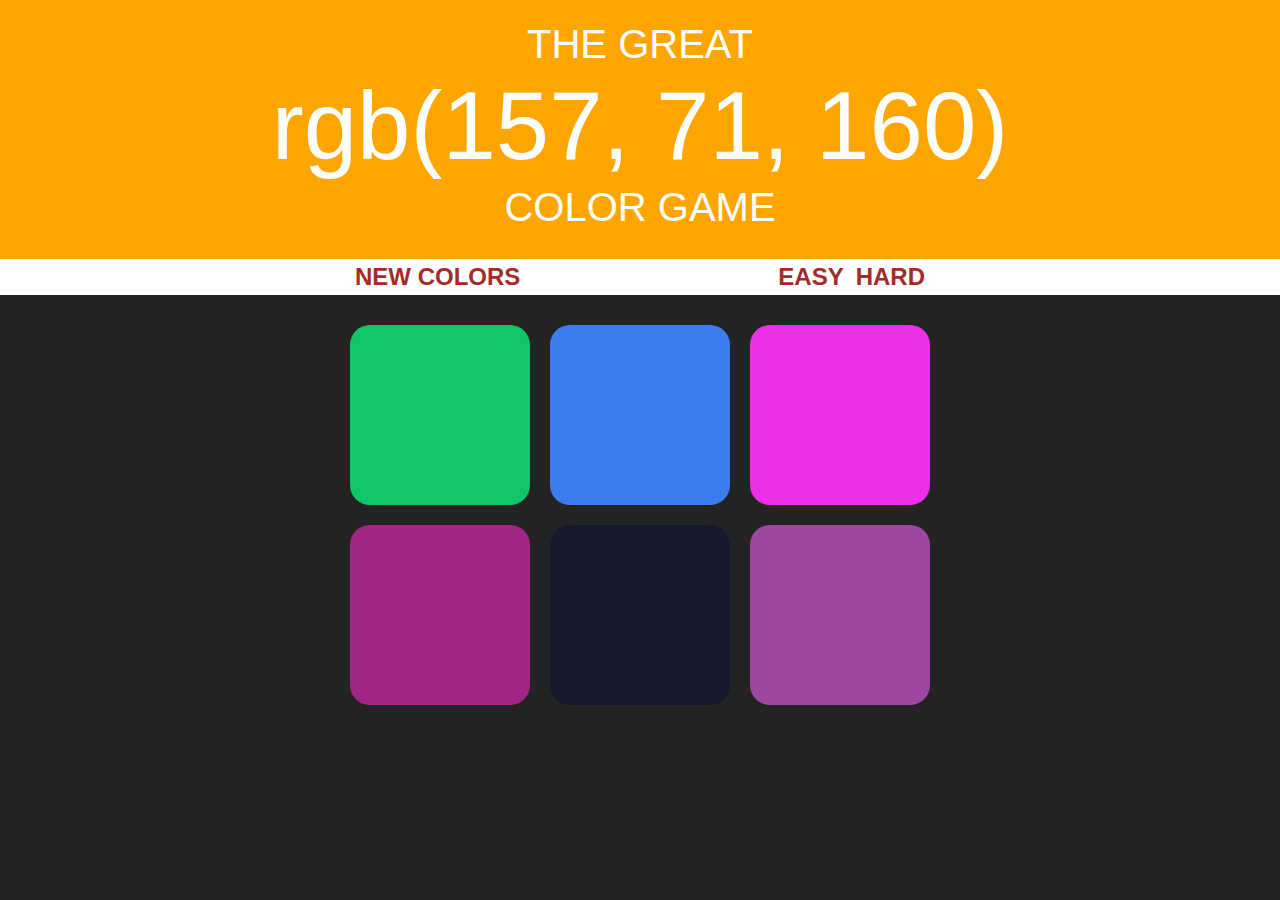
<file: index.html>
<!DOCTYPE html>
<html>
<head>
	<title>Color Picker</title>
	<link rel="stylesheet" type="text/css" href="CSS Files/bootstrap4.css">
	<link rel="stylesheet" type="text/css" href="CSS Files/colorpicker.css">
</head>
<body>

<div id="topsection">
	<h1 class="display-5 text-white text-center">THE GREAT <br><span id="colorSelected" class="display-1"> RGB</span> <br>COLOR GAME</h1>
</div>
<div id="navstrip">
	<div class="container d-flex justify-content-between align-items-center py-0">
		<div class="link py-0">
			<a id="reload" href="index.html">NEW COLORS</a>
		</div>
		<div>
			<span id="message" class="lead"></span>
		</div>
		<div class="d-flex">
			<div class="link mx-2">
				<a href="#" id="easy" class="mx-1 link">EASY</a>
			</div>
			<div class="link">
				<a href="index.html" id="hard" class="link">HARD</a>
			</div>			
		</div>		
	</div>
</div>
<div id="container">
		<div class="square"></div>
		<div class="square"></div>	
		<div class="square"></div>	
		<div class="square"></div>	
		<div class="square"></div>	
		<div class="square"></div>			
</div>

	<script type="text/javascript" src="JS Files/colorpicker.js"></script>
</body>
</html>
</file>
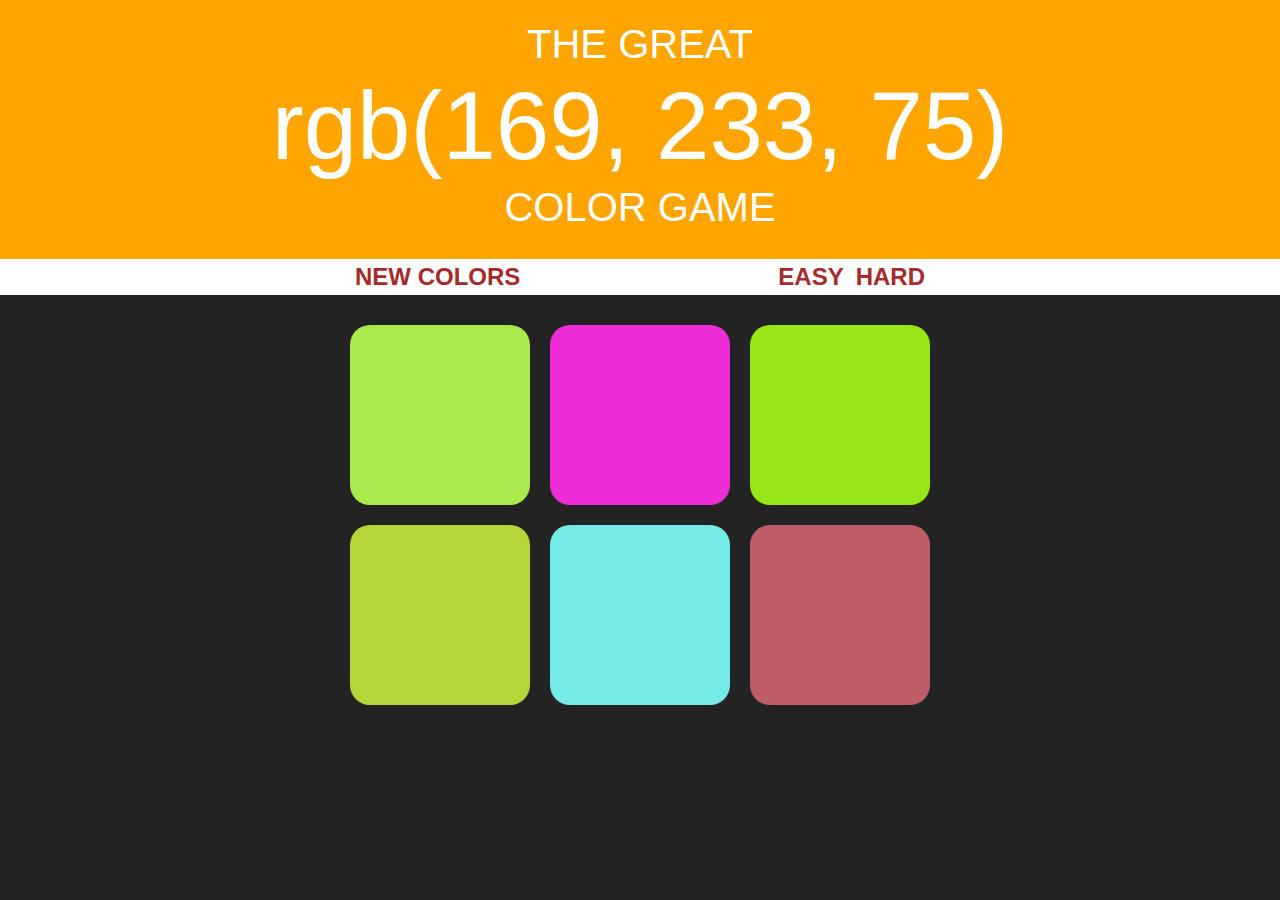
<file: index.html.html>
<!DOCTYPE html>
<html>
<head>
	<title>Color Picker</title>
	<link rel="stylesheet" type="text/css" href="CSS Files/bootstrap4.css">
	<link rel="stylesheet" type="text/css" href="CSS Files/colorpicker.css">
</head>
<body>

<div id="topsection">
	<h1 class="display-5 text-white text-center">THE GREAT <br><span id="colorSelected" class="display-1"> RGB</span> <br>COLOR GAME</h1>
</div>
<div id="navstrip">
	<div class="container d-flex justify-content-between align-items-center py-0">
		<div class="link py-0">
			<a id="reload" href="index.html">NEW COLORS</a>
		</div>
		<div>
			<span id="message" class="lead"></span>
		</div>
		<div class="d-flex">
			<div class="link mx-2">
				<a href="#" id="easy" class="mx-1 link">EASY</a>
			</div>
			<div class="link">
				<a href="index.html" id="hard" class="link">HARD</a>
			</div>			
		</div>		
	</div>
</div>
<div id="container">
		<div class="square"></div>
		<div class="square"></div>	
		<div class="square"></div>	
		<div class="square"></div>	
		<div class="square"></div>	
		<div class="square"></div>			
</div>

	<script type="text/javascript" src="JS Files/colorpicker.js"></script>
</body>
</html>
</file>
<file: CSS Files/colorpicker.css>
body
{
	background: #232323;
}

#container
{
	margin: 0 auto;
	max-width: 600px;
	margin-top: 20px;
}

.container
{
	max-width: 600px;
}

.square
{
	width: 30%;
	margin : 1.66%;
	padding-bottom: 30%;
	float : left;
	border-radius: 20px;
	transition: background-color 0.5s;
}

#topsection
{
	background-color: orange;
	padding: 20px;
	transition: background-color 0.5s;
}

#navstrip
{
	background-color: white;
	text-align: center;
}

#navstrip a
{
	font-weight: 700;
	color: brown;
	font-size: 1.5rem;
}

#navstrip .link:hover a
{
	padding: 0 5px;
	color :white;
	background: brown;
	text-decoration: none;
	float: right;
}
</file>
